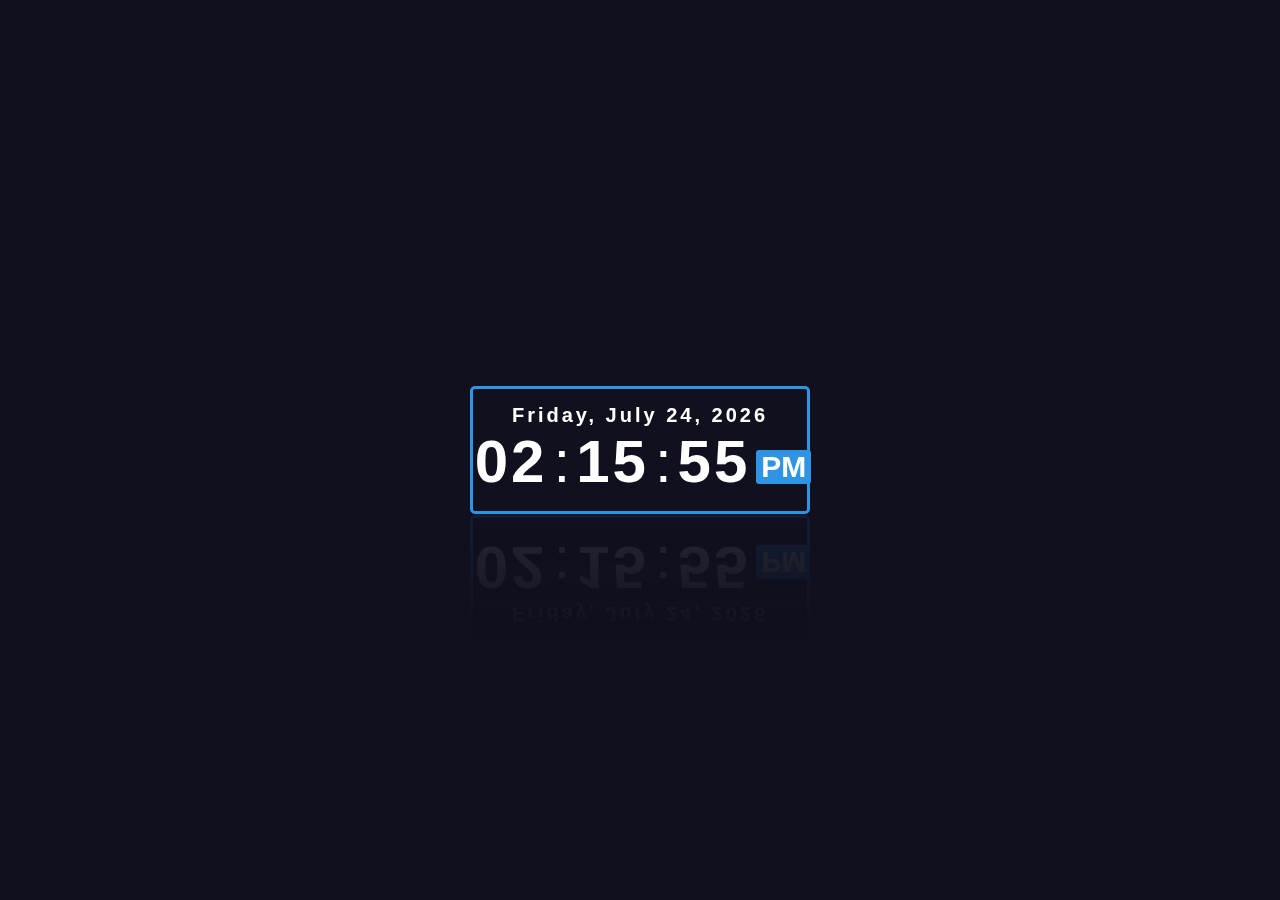
<file: Clock/index.html>
<!DOCTYPE html>
<html lang="en" dir="ltr">
  <head>
    <meta charset="utf-8">
    <title>Digital Clock With Date</title>
    <link rel="stylesheet" href="style.css">

</head>
  <body onload="initClock()">


    <!--digital clock start-->
    <div class="datetime">
      <div class="date">
        <span id="dayname">Day</span>,
        <span id="month">Month</span>
        <span id="daynum">00</span>,
        <span id="year">Year</span>
      </div>
      <div class="time">
        <span id="hour">00</span>:
        <span id="minutes">00</span>:
        <span id="seconds">00</span>
        <span id="period">AM</span>
      </div>
    </div>
    <!--digital clock end-->

    <script type="text/javascript">
    function updateClock(){
      var now = new Date();
      var dname = now.getDay(),
          mo = now.getMonth(),
          dnum = now.getDate(),
          yr = now.getFullYear(),
          hou = now.getHours(),
          min = now.getMinutes(),
          sec = now.getSeconds(),
          pe = "AM";

          if(hou >= 12){
            pe = "PM";
          }
          if(hou == 0){
            hou = 12;
          }
          if(hou > 12){
            hou = hou - 12;
          }

          Number.prototype.pad = function(digits){
            for(var n = this.toString(); n.length < digits; n = 0 + n);
            return n;
          }

          var months = ["January", "February", "March", "April", "May", "June", "July", "Augest", "September", "October", "November", "December"];
          var week = ["Sunday", "Monday", "Tuesday", "Wednesday", "Thursday", "Friday", "Saturday"];
          var ids = ["dayname", "month", "daynum", "year", "hour", "minutes", "seconds", "period"];
          var values = [week[dname], months[mo], dnum.pad(2), yr, hou.pad(2), min.pad(2), sec.pad(2), pe];
          for(var i = 0; i < ids.length; i++)
          document.getElementById(ids[i]).firstChild.nodeValue = values[i];
    }

    function initClock(){
      updateClock();
      window.setInterval("updateClock()", 1);
    }

   

    </script>

  </body>
</html>
</file>
<file: Clock/style.css>
*{
    margin: 0;
    padding: 0;
    box-sizing: border-box;
  }
  
  body{
    height: 100vh;
    display: flex;
    justify-content: center;
    align-items: center;
    background: #10101E;
    min-height:100vh
  }
  
  .datetime{
    color: #fff;
    background: #10101E;
    font-family: "Segoe UI", sans-serif;
    width: 340px;
    padding: 15px 10px;
    border: 3px solid #2E94E3;
    border-radius: 5px;
    -webkit-box-reflect: below 1px linear-gradient(transparent, rgba(255, 255, 255, 0.1));
    transition: 0.5s;
    transition-property: background, box-shadow;
  }
  
  .datetime:hover{
    background: #2E94E3;
    box-shadow: 0 0 30px #2E94E3;
  }
  
  .date{
    font-size: 20px;
    font-weight: 600;
    text-align: center;
    letter-spacing: 3px;
  }
  
  .time{
    font-size: 60px;
    display: flex;
    justify-content: center;
    align-items: center;
  }
  
  .time span:not(:last-child){
    position: relative;
    margin: 0 6px;
    font-weight: 600;
    text-align: center;
    letter-spacing: 3px;
  }
  
  .time span:last-child{
    background: #2E94E3;
    font-size: 30px;
    font-weight: 600;
    text-transform: uppercase;
    margin-top: 10px;
    padding: 0 5px;
    border-radius: 3px;
  }
</file>
